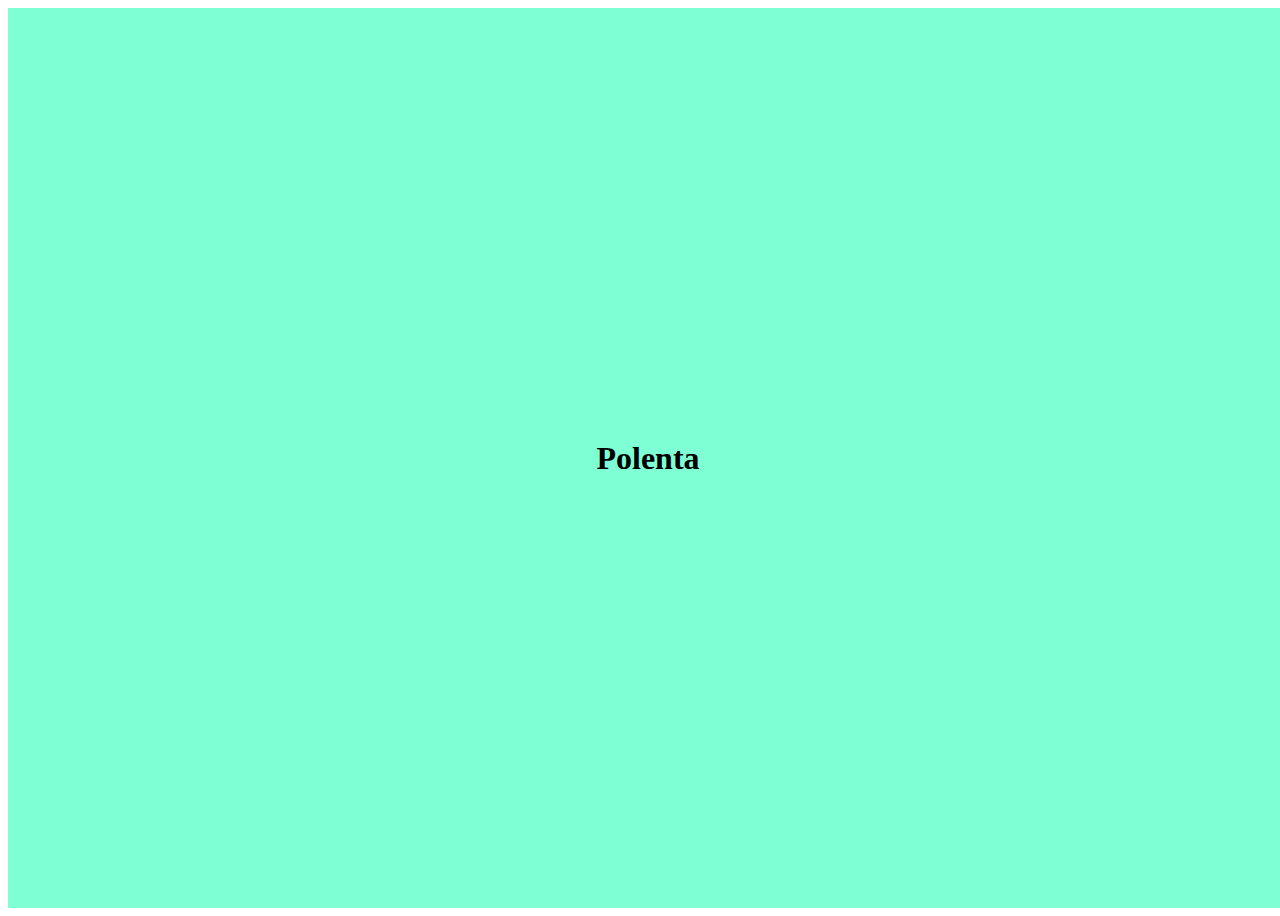
<file: inicioHTML/divs.html>
<!doctype html>
<html>
  <head>
    <meta charset="utf-8" />
    <meta name="viewport" content="width=device-width" />
    <title>DIVS</title>
    
  </head>
  <body>
    <div class="centralizar">
        <h1>
            Polenta
        </h1>
    </div>
  </body>
</html>

<style>
    .centralizar{
        width: 100vw;
        height: 100vh;
        display: flex;
        flex-direction: row;
        justify-content: center;
        align-items: center;
        background-color: aquamarine;
    }
</style>
</file>
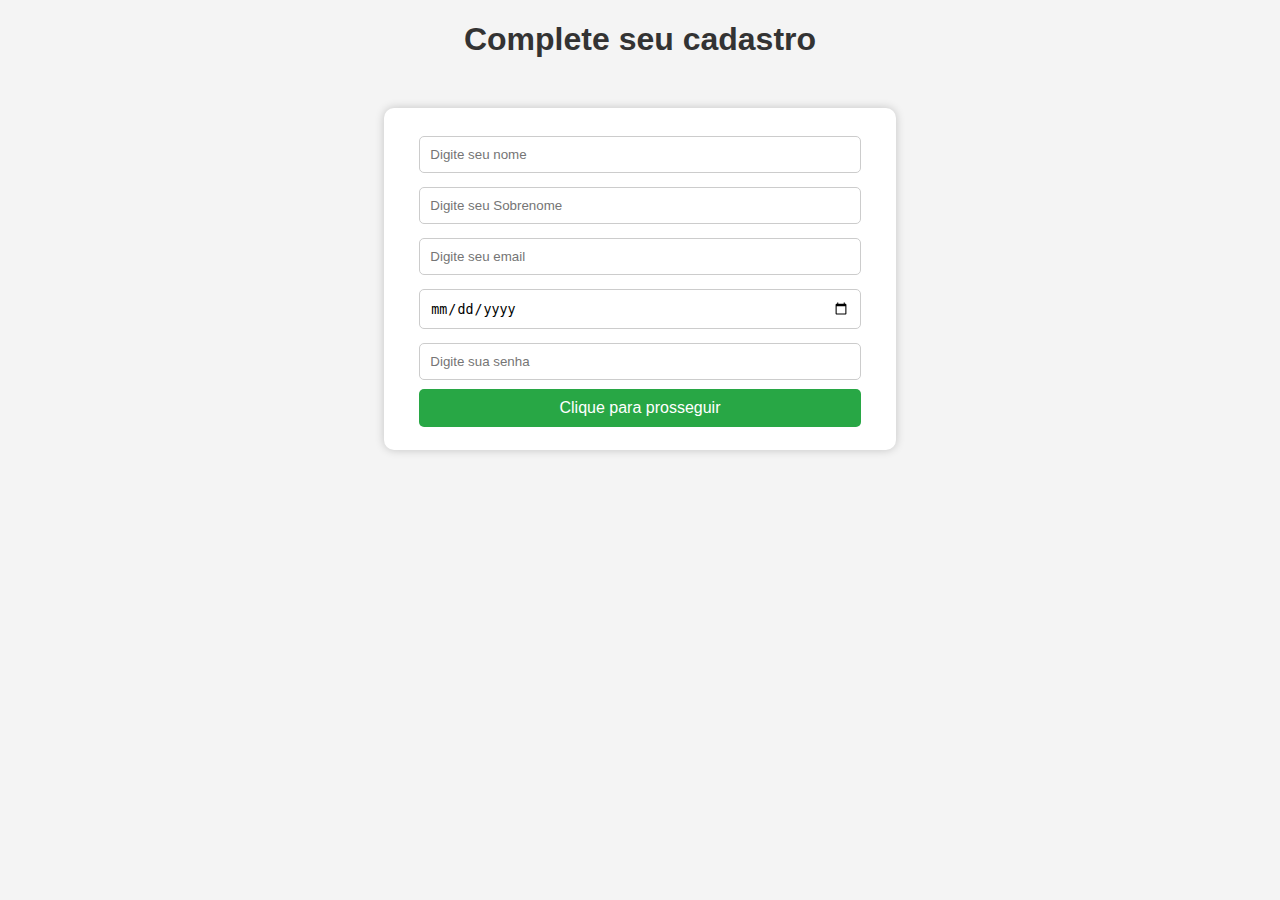
<file: inicioHTML/form.html>
<!doctype html>
<html>
  <head>
    <meta charset="utf-8" />
    <meta name="viewport" content="width=device-width" />
    <title>C-form</title>
    <link rel="stylesheet" href="style.css">
  </head>
  <body>
    <h1>Complete seu cadastro</h1>

    <form action="" method="get">
        <table>
            <tr>
                <td><input type="text" placeholder="Digite seu nome" required></td>
            </tr>
            <tr>
                <td><input type="text" placeholder="Digite seu Sobrenome" required></td>
            </tr>
            <tr>
                <td><input type="email" placeholder="Digite seu email" required></td>
            </tr>
            <tr>
                <td><input type="date" required></td>
            </tr>
            <tr>
                <td><input type="password" placeholder="Digite sua senha" required></td>
            </tr>
            <tr>
                <td><input type="submit" value="Clique para prosseguir"></td>
            </tr>
        </table>
    </form>

  </body>
</html>
</file>
<file: inicioHTML/style.css>
/* Estilo geral */
body {
    font-family: Arial, sans-serif;
    background-color: #f4f4f4;
    text-align: center;
    margin: 0;
    padding: 0;
}

/* Estilizando a tabela */
table {
    background: white;
    width: 40%;
    margin: 50px auto;
    padding: 20px;
    border-radius: 10px;
    box-shadow: 0px 0px 10px rgba(0, 0, 0, 0.2);
}

/* Título */
h1 {
    color: #333;
}

/* Campos de entrada */
input[type="text"],
input[type="email"],
input[type="date"],
input[type="password"] {
    width: 90%;
    padding: 10px;
    margin: 5px 0;
    border: 1px solid #ccc;
    border-radius: 5px;
}

/* Botão de envio */
input[type="submit"] {
    width: 95%;
    padding: 10px;
    background: #28a745;
    color: white;
    border: none;
    border-radius: 5px;
    cursor: pointer;
    font-size: 16px;
    transition: 0.3s;
}

/* Efeito ao passar o mouse no botão */
input[type="submit"]:hover {
    background: #218838;
}
</file>
